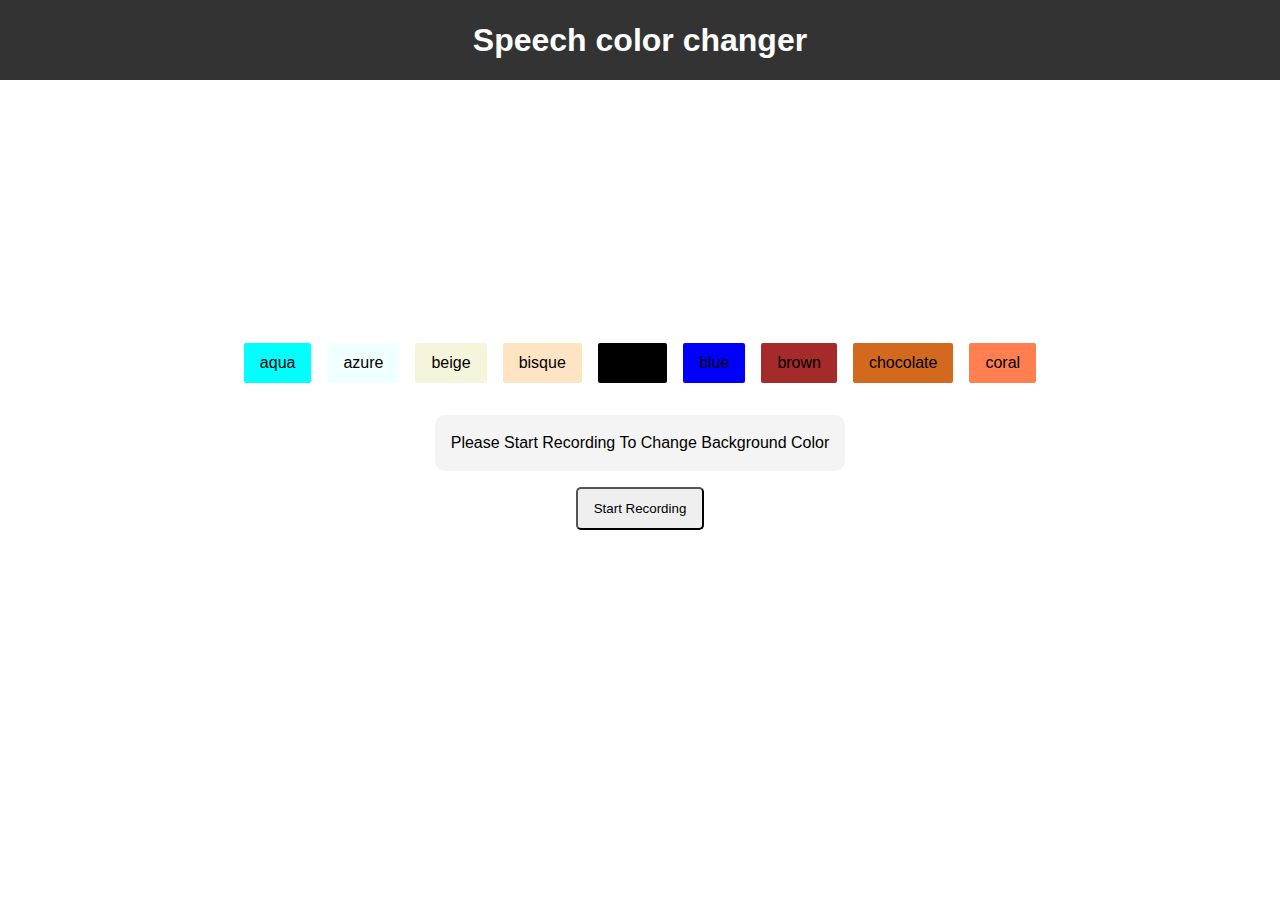
<file: 01_Demo/index.html>
<!DOCTYPE html>
<html>
  <head>
    <meta charset="utf-8" />
    <meta http-equiv="X-UA-Compatible" content="IE=edge,chrome=1" />
    <meta name="viewport" content="width=device-width" />

    <title>Speech color changer</title>

    <link rel="stylesheet" href="style.css" />
  </head>

  <body>
    <header>
      <h1>Speech color changer</h1>
    </header>
    <div class="container">
      <div class="hints"></div>
      <br />
      <div class="output">
        Please Start Recording To Change Background Color
      </div>
      <button class="btn">Start Recording</button>
    </div>

    <script src="script.js"></script>
  </body>
</html>
</file>
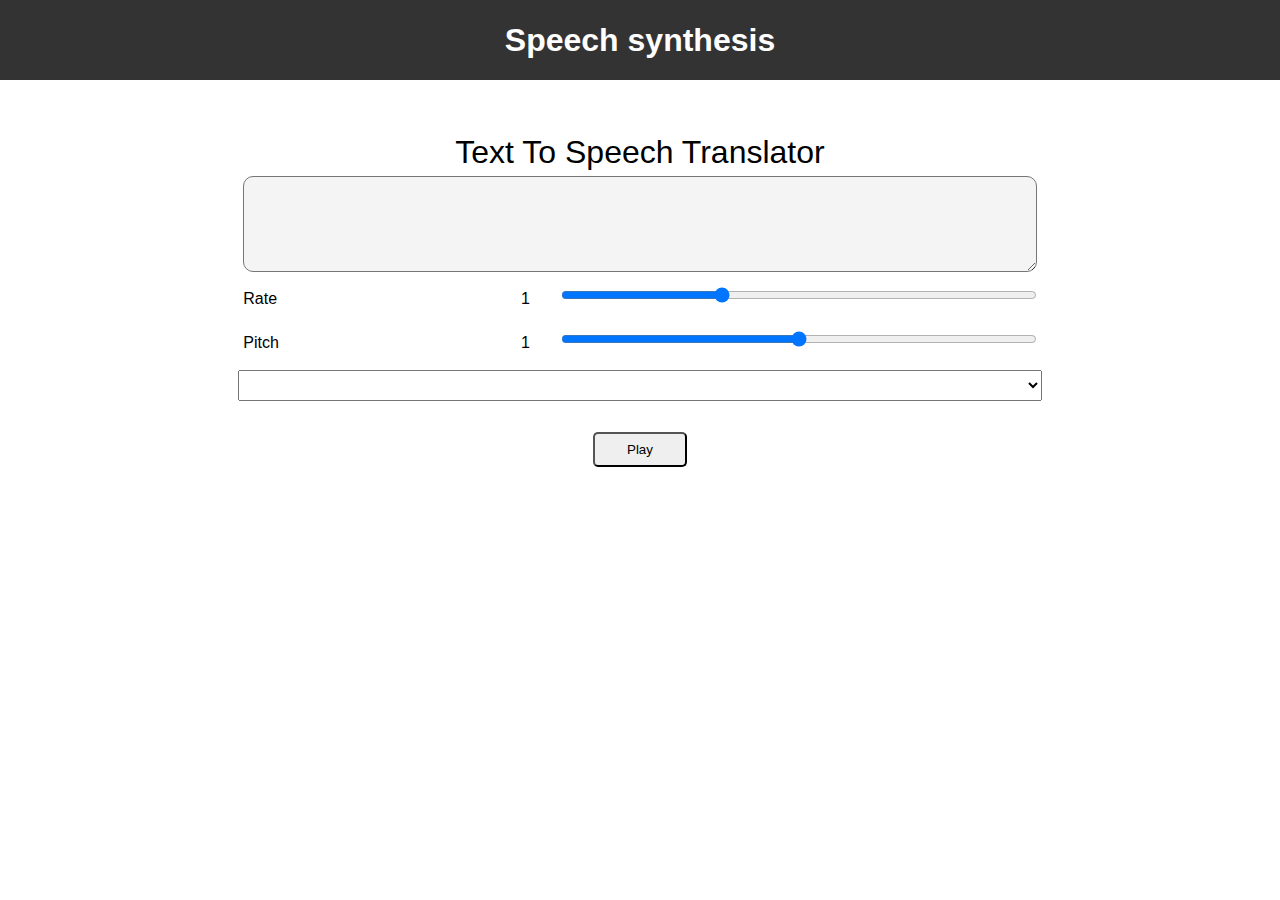
<file: 02_Demo/index.html>
<!DOCTYPE html>
<html>
  <head>
    <meta charset="utf-8" />
    <meta http-equiv="X-UA-Compatible" content="IE=edge,chrome=1" />
    <meta name="viewport" content="width=device-width" />

    <title>Speech synthesis</title>

    <link rel="stylesheet" href="style.css" />
  </head>

  <body>
    <header>
      <h1>Speech synthesis</h1>
    </header>
    <div class="container">
      <p style="text-align: center; font-size: 2rem;">Text To Speech Translator</p>
      <form>
        <textarea class="txt"></textarea>
        <div class="silder-controls">
          <label for="rate">Rate</label
          ><input
            type="range"
            min="0.5"
            max="2"
            value="1"
            step="0.1"
            id="rate"
          />
          <div class="rate-value">1</div>
        </div>
        <div class="silder-controls">
          <label for="pitch">Pitch</label
          ><input
            type="range"
            min="0"
            max="2"
            value="1"
            step="0.1"
            id="pitch"
          />
          <div class="pitch-value">1</div>
        </div>
        <select> </select>
        <div class="controls">
          <button class="btn btn-end">Play</button>
        </div>
      </form>
    </div>

    <script src="scripts.js"></script>
  </body>
</html>
</file>
<file: 01_Demo/style.css>
* {
  margin: 0;
  padding: 0;
  box-sizing: border-box;
}
body {
  font-family: Arial, Helvetica, sans-serif;
  line-height: 1.5;
}
header {
  text-align: center;
  padding: 1rem;
  background-color: #333;
  color: #fff;
}
ul {
  list-style: none;
  margin: 0;
  display: flex;
  justify-content: space-evenly;
  align-content: center;
  flex-wrap: wrap;
}
ul li {
  margin: 0.5rem;
  padding: 0.5rem 1rem;
  border-radius: 2px;
}
.btn {
  display: inline-block;
  padding: 0.75rem 1rem;
  margin: 1rem;
  border-radius: 5px;
  outline: none;
}
.container {
  height: 80vh;
  display: flex;
  flex-direction: column;
  justify-content: center;
  align-content: center;
  align-items: center;
  padding: 2rem;
}
.output {
  max-width: 50%;
  background: #f4f4f4;
  padding: 1rem;
  text-align: center;
  border-radius: 10px;
}
</file>
<file: 02_Demo/style.css>
* {
    margin: 0;
    padding: 0;
    box-sizing: border-box;
  }
  body {
    font-family: Arial, Helvetica, sans-serif;
    line-height: 1.5;
  }
  header {
    text-align: center;
    padding: 1rem;
    background-color: #333;
    color: #fff;
  }
  ul {
    list-style: none;
    margin: 0;
    display: flex;
    justify-content: space-evenly;
    align-content: center;
    flex-wrap: wrap;
  }
  ul li {
    margin: 0.5rem;
    padding: 0.5rem 1rem;
    border-radius: 2px;
  }
  .btn {
    display: inline-block;
    padding: 0.75rem 1rem;
    margin: 1rem;
    border-radius: 5px;
    outline: none;
  }
  .container {
    max-width: 80%;
    margin:2rem  auto;
    
    padding: 1rem;
  }
  .output {
    max-width: 50%;
    background: #f4f4f4;
    padding: 1rem;
    text-align: center;
    border-radius: 10px;
  }
  
/* Form */
.txt,
select,
form > div {
  display: block;
  margin: 0 auto;
  font-family: sans-serif;
  font-size: 16px;
  padding: 5px;
  outline: none;
}

.txt {
  width: 80%;
  min-height: 6rem;
  box-sizing: border-box;
  border-radius: 10px;
  background: #f4f4f4;

}

select {
  width: 81%;
}

form > div {
  width: 81%;
}

.txt,
form > div {
  margin-bottom: 10px;
  overflow: auto;
}

.clearfix {
  clear: both;
}

label {
  float: left;
  width: 10%;
  line-height: 1.5;
}

.rate-value,
.pitch-value {
  float: right;
  width: 5%;
  line-height: 1.5;
}

#rate,
#pitch {
  float: right;
  width: 60%;
}

.controls {
  text-align: center;
  margin-top: 10px;
}

.controls button {
  padding: 0.5rem 2rem;
}
</file>
